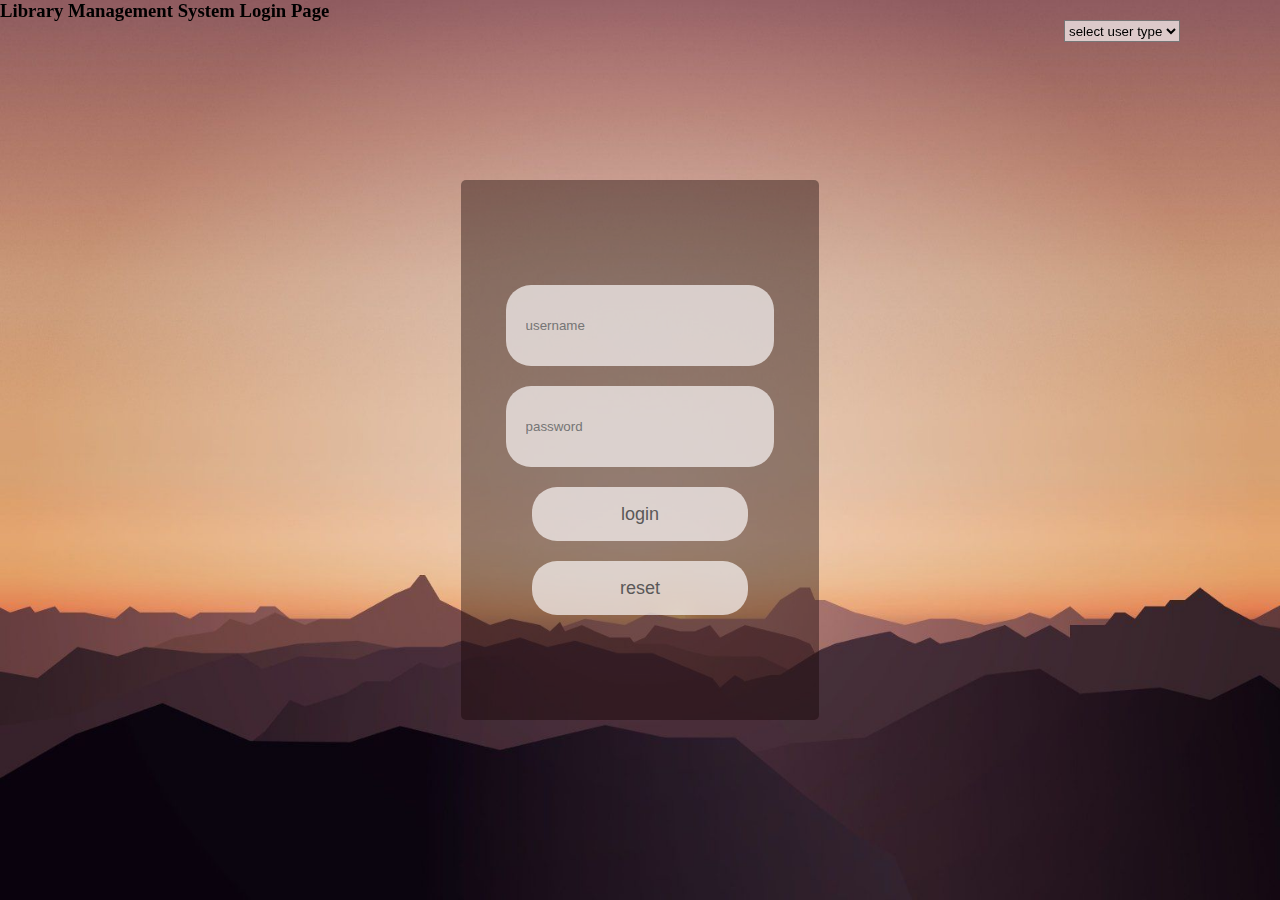
<file: public/index.html>
<!DOCTYPE html>
<html lang="en">

<head>
    <meta charset="UTF-8">
    <meta http-equiv="X-UA-Compatible" content="IE=edge">
    <meta name="viewport" content="width=device-width, initial-scale=1.0">
    <link rel="stylesheet" href="./css/index.css">
    <script src="https://cdn.bootcdn.net/ajax/libs/axios/1.3.5/axios.js"></script>
    <script src="./js/index.js"></script>
    <title>login</title>
</head>

<body>
    <h3>Library Management System Login Page</h3>

    <div class="loginForm">
        <form action="/users/">
            <input type="text" name="username" class="username" placeholder="username">
            <input type="password" name="password" class="password" placeholder="password">
            <input type="submit" value="login" class="submit">
            <input type="reset" value="reset" class="reset">

            <select name="userType" class="userType">
                <option value="none" selected>select user type</option>
                <option value="benefactor">patron</option>
                <option value="staff">staff</option>
                <option value="administrator">administrator</option>
                <option value="superUser">super user</option>
            </select>
        </form>
    </div>


</body>

</html>
</file>
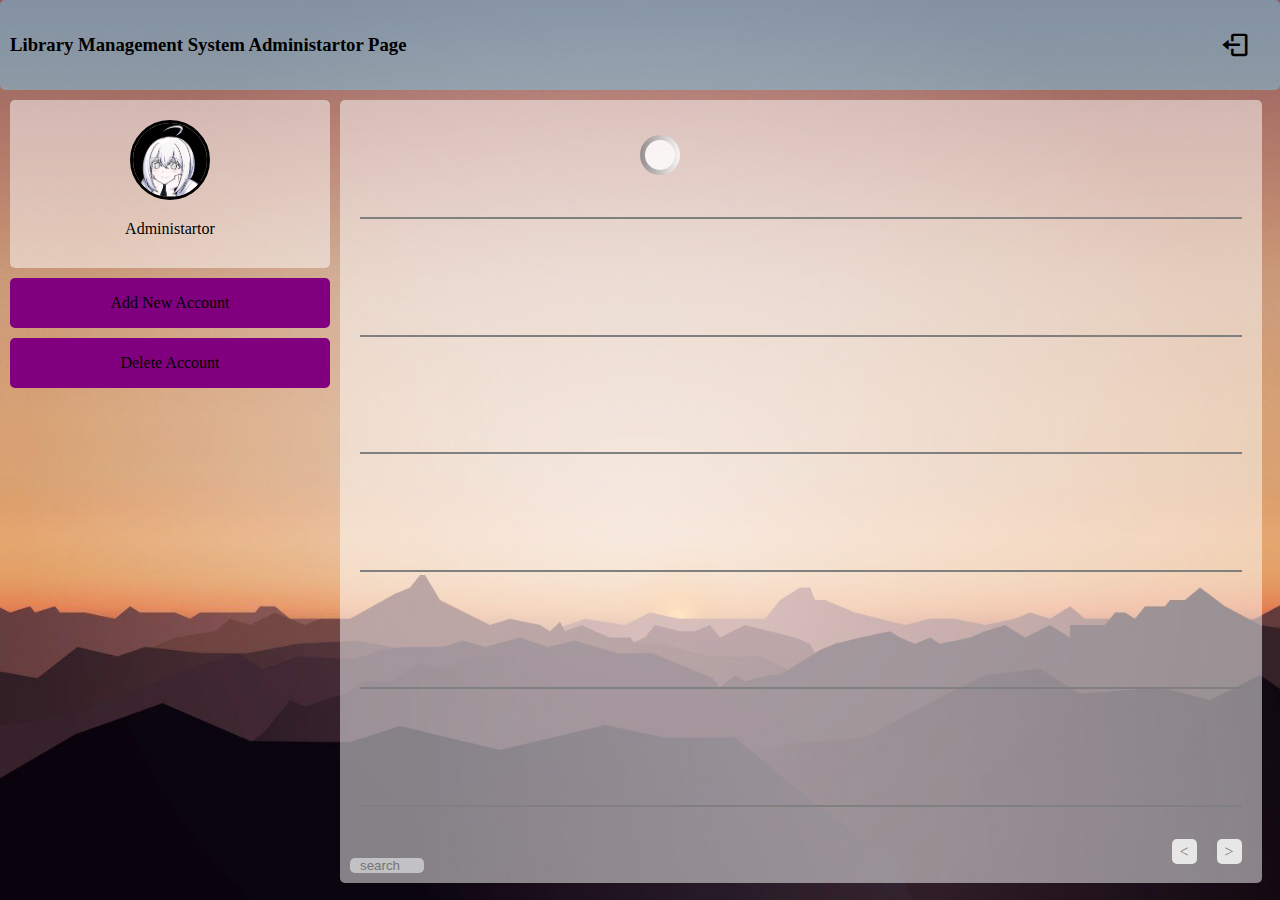
<file: public/html/administrator.html>
<!DOCTYPE html>
<html lang="en">

<head>
    <meta charset="UTF-8">
    <meta http-equiv="X-UA-Compatible" content="IE=edge">
    <meta name="viewport" content="width=device-width, initial-scale=1.0">
    <link href='https://unpkg.com/boxicons@2.1.4/css/boxicons.min.css' rel='stylesheet'>
    <link rel="stylesheet" href="../css/administrator.css">
    <script src="https://cdn.bootcdn.net/ajax/libs/axios/1.3.5/axios.js"></script>
    <script src="../js/administrator.js"></script>
    <title>administrator</title>
</head>

<body>
    <!-- 顶部导航栏 -->
    <div class="nav">
        <h3>Library Management System Administartor Page</h3>
        <span class="bx bx-log-out"></span>
    </div>

    <!-- 主体部分 -->
    <div class="body">
        <!-- 左侧边用户资料和功能区 -->
        <div class="userAndFunction">
            <!-- 用户个人资料 -->
            <div class="user">
                <img src="../uploads/sishu.jpg" alt="" class="img">
                Administartor
            </div>



            <!-- 功能区 -->
            <div class="function">
                <ul>
                    <li class="addButton">Add New Account</li>
                    <li class="deleteButton">Delete Account</li>
                </ul>
            </div>
        </div>

        <!-- 右侧边内容显示区 -->
        <div class="content">
            <div class="content-body">

                <div class="frame">

                    <!-- <div class="info">
                        <div class="id">000001</div>
                        <div class="username">username</div>
                        <span class="bx bx-x-circle"></span>
                    </div> -->

                </div>
                <div class="frame"></div>
                <div class="frame"></div>
                <div class="frame"></div>
                <div class="frame"></div>
                <div class="frame"></div>
                
            </div>

            <input type="search" name="key" class="search" placeholder="search">

            <div class="paging">
                <div class="page">&lt;</div>

                <div class="pages">
                    <ul>
                        
                    </ul>
                </div>

                <div class="page">&gt;</div>
            </div>
        </div>
    </div>

    <!-- 添加新帐户的界面 -->
    <div class="addNewAccount">
        <span class="bx bx-x"></span>

        <form action="users/addNewAccount">
            <input type="text" name="realname" placeholder="name" class="dataItem">
            <input type="text" name="username" placeholder="username" class="dataItem">
            <input type="password" name="password" placeholder="password" class="dataItem">

            <select name="typeName" class="dataItem">
                <option value="none" selected>select user type</option>
                <option value="patron">patron</option>
                <option value="staff">staff</option>
            </select>

            <div class="button">
                <input type="reset" value="reset">
                <input type="submit" value="create">
            </div>

        </form>
    </div>

    <!-- 账户详细信息界面 -->
    <div class="detailInfo">
        <table>
            <tr>
                <td>account id</td>
                <td class="info">123</td>
            </tr>

            <tr>
                <td>name</td>
                <td class="info">123</td>
            </tr>

            <tr>
                <td>username</td>
                <td class="info">123</td>
            </tr>

            <tr>
                <td>password</td>
                <td class="info">123</td>
            </tr>

            <tr>
                <td>user type</td>
                <td class="info">123</td>
            </tr>
        </table>

        <span class="bx bx-x"></span>
    </div>

    <!-- 加载logo -->
    <div class="loadlogo"></div>
</body>

</html>
</file>
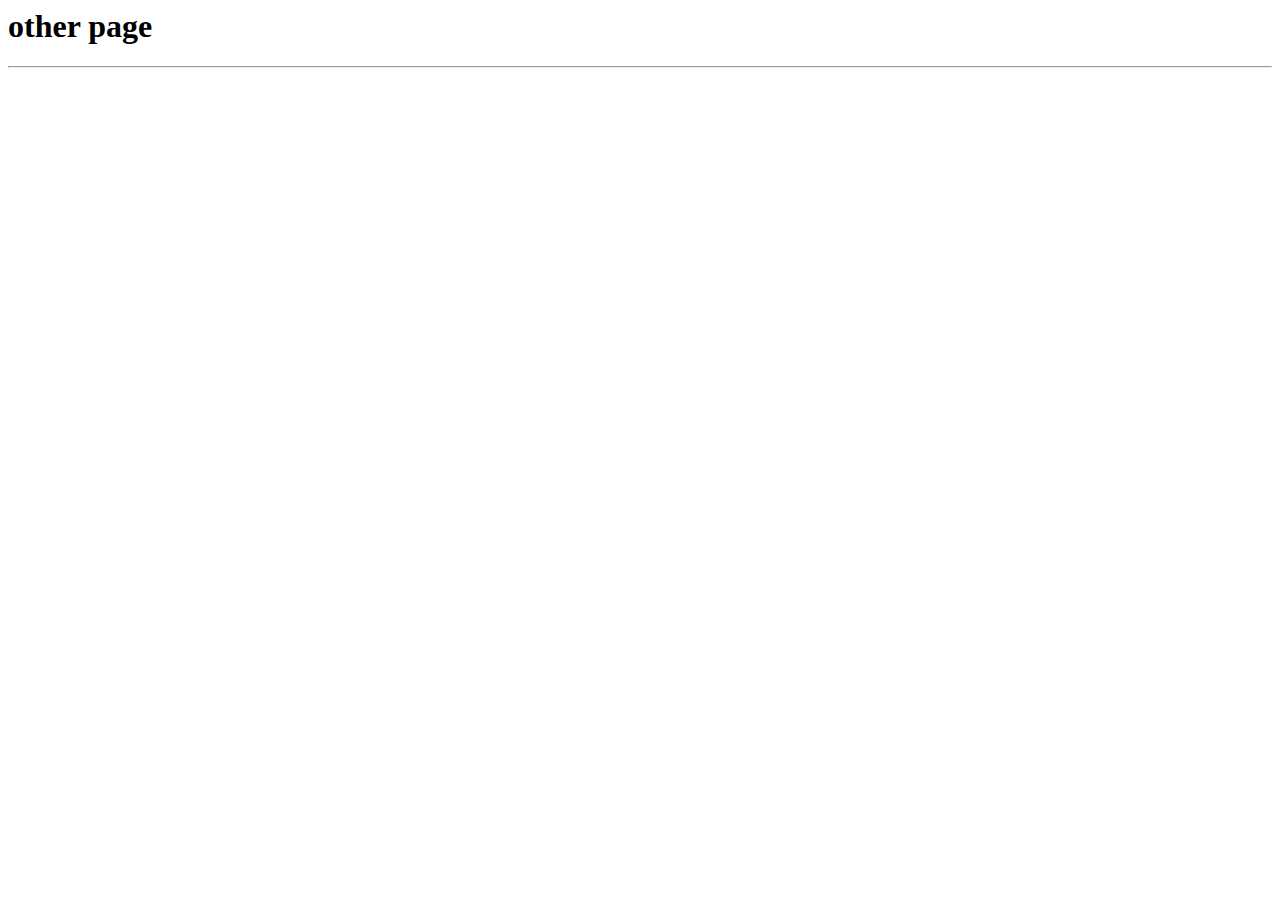
<file: public/html/other.html>
<script>
    if (!sessionStorage.getItem('userType')) {
        location.replace('http://' + location.host + ':' + location.port);
    }
</script>

<!DOCTYPE html>
<html lang="en">

<head>
    <meta charset="UTF-8">
    <meta http-equiv="X-UA-Compatible" content="IE=edge">
    <meta name="viewport" content="width=device-width, initial-scale=1.0">
    <title>Document</title>
</head>

<body>
    <h1>other page</h1>
    <hr>
</body>

</html>
</file>
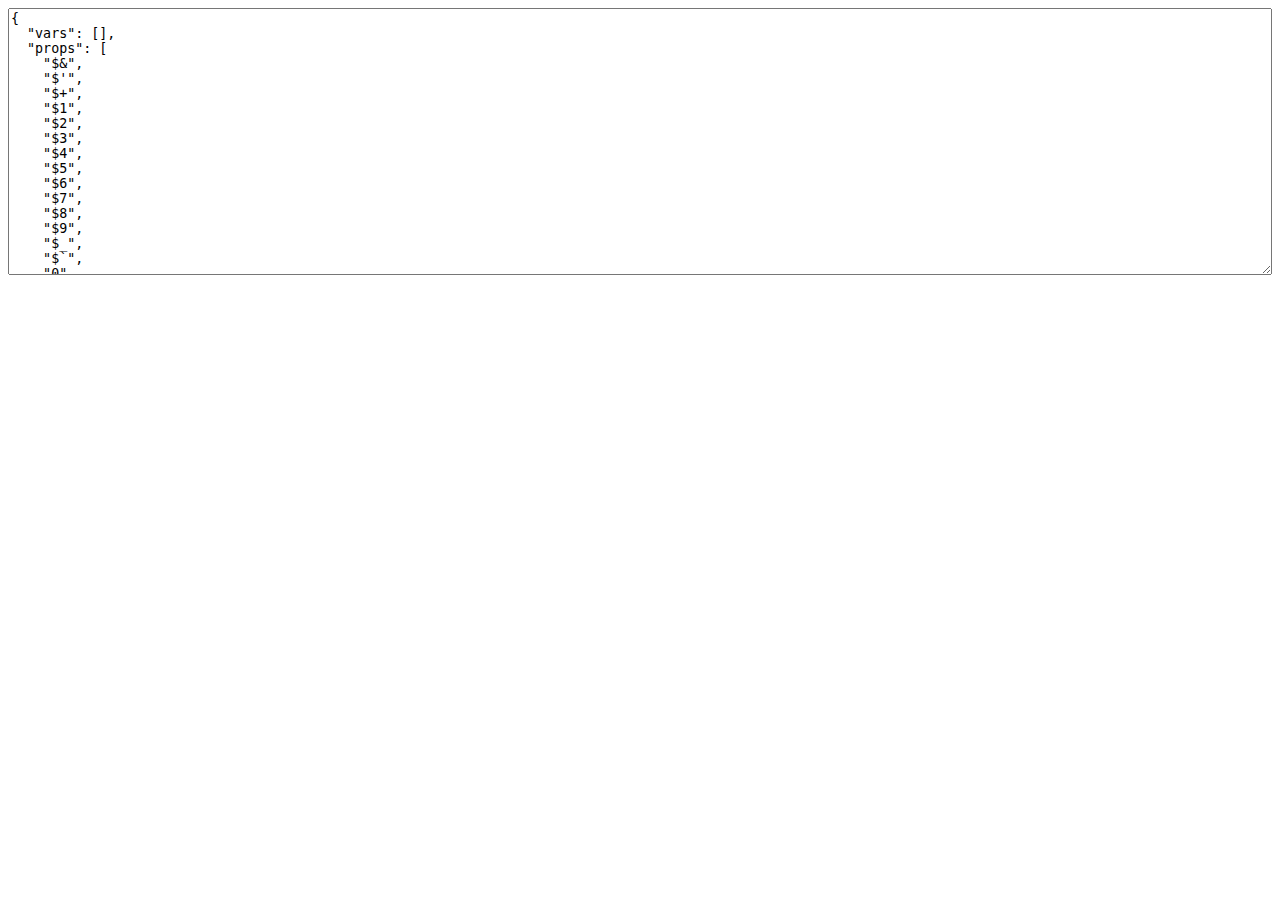
<file: node_modules/uglify-js/tools/props.html>
<html>
  <head>
  </head>
  <body>
    <script>(function(){
      var props = {};

      function addObject(obj) {
        if (obj == null) return;
        try {
          Object.getOwnPropertyNames(obj).forEach(add);
        } catch(ex) {}
        if (obj.prototype) {
          Object.getOwnPropertyNames(obj.prototype).forEach(add);
        }
        if (typeof obj == "function") {
          try {
            Object.getOwnPropertyNames(new obj).forEach(add);
          } catch(ex) {}
        }
      }

      function add(name) {
        props[name] = true;
      }

      Object.getOwnPropertyNames(window).forEach(function(thing){
        addObject(window[thing]);
      });

      try {
        addObject(new Event("click"));
        addObject(new Event("contextmenu"));
        addObject(new Event("mouseup"));
        addObject(new Event("mousedown"));
        addObject(new Event("keydown"));
        addObject(new Event("keypress"));
        addObject(new Event("keyup"));
      } catch(ex) {}

      var ta = document.createElement("textarea");
      ta.style.width = "100%";
      ta.style.height = "20em";
      ta.style.boxSizing = "border-box";
      <!-- ta.value = Object.keys(props).sort(cmp).map(function(name){ -->
      <!--   return JSON.stringify(name); -->
      <!-- }).join(",\n"); -->
      ta.value = JSON.stringify({
        vars: [],
        props: Object.keys(props).sort(cmp)
      }, null, 2);
      document.body.appendChild(ta);

      function cmp(a, b) {
        a = a.toLowerCase();
        b = b.toLowerCase();
        return a < b ? -1 : a > b ? 1 : 0;
      }
    })();</script>
  </body>
</html>
</file>
<file: public/css/index.css>
* {
  margin: 0;
  padding: 0;
  list-style: none;
  box-sizing: border-box;
}
html {
  width: 100%;
  height: 100%;
}
html body {
  display: flex;
  justify-content: center;
  align-items: center;
  width: 100%;
  height: 100%;
  background-image: url(../images/loginBackgroundImage.jpg);
  background-size: 100% 100%;
}
html body h3 {
  position: fixed;
  left: 0;
  top: 0;
}
html body .loginForm {
  background-color: rgba(17, 1, 1, 0.4);
  width: 28%;
  height: 60%;
  border-radius: 5px;
}
html body .loginForm form {
  display: flex;
  justify-content: center;
  align-items: center;
  flex-direction: column;
  width: 100%;
  height: 100%;
}
html body .loginForm form input {
  margin: 10px 0;
  padding: 0 20px;
  width: 75%;
  height: 15%;
  border: 0;
  background-color: rgba(251, 247, 247, 0.7);
  outline: none;
  border-radius: 25px;
}
html body .loginForm form .username:focus {
  transform: scale(1.1);
}
html body .loginForm form .password:focus {
  transform: scale(1.1);
}
html body .loginForm form .reset:hover {
  transform: scale(0.9);
}
html body .loginForm form .submit:hover {
  transform: scale(0.9);
}
html body .loginForm form .username {
  transition: all 0.5s;
}
html body .loginForm form .password {
  transition: all 0.5s;
}
html body .loginForm form .submit {
  width: 60%;
  height: 10%;
  font-size: 18px;
  color: #5a5858;
  transition: all 0.2s;
}
html body .loginForm form .reset {
  width: 60%;
  height: 10%;
  font-size: 18px;
  color: #5a5858;
  transition: all 0.2s;
}
html body .loginForm form select {
  position: fixed;
  right: 100px;
  top: 20px;
  height: 22px;
  background-color: rgba(251, 247, 247, 0.7);
  outline: none;
}
</file>
<file: public/css/administrator.css>
* {
  margin: 0;
  padding: 0;
  list-style: none;
  box-sizing: border-box;
}
html {
  width: 100%;
  height: 100%;
}
html body {
  width: 100%;
  height: 100%;
  background: url('../images/loginBackgroundImage.jpg');
  background-size: 100% 100%;
}
html body .nav {
  display: flex;
  justify-content: space-between;
  align-items: center;
  margin-bottom: 10px;
  padding: 0 10px;
  width: 100%;
  height: 10%;
  background-color: rgba(120, 199, 230, 0.5);
  border-radius: 5px;
  line-height: 50px;
}
html body .nav .bx {
  margin-right: 20px;
  font-size: 30px;
  cursor: pointer;
}
html body .body {
  display: flex;
  height: 87%;
}
html body .body .userAndFunction {
  margin-left: 10px;
  width: 25%;
}
html body .body .userAndFunction .user {
  margin-bottom: 10px;
  padding-bottom: 30px;
  display: flex;
  flex-direction: column;
  align-items: center;
  border-radius: 5px;
  background-color: rgba(255, 255, 255, 0.5);
}
html body .body .userAndFunction .user img {
  margin: 20px 0;
  width: 80px;
  height: 80px;
  border-radius: 50%;
  border: 3px solid black;
  cursor: pointer;
}
html body .body .userAndFunction .function li {
  margin-bottom: 10px;
  height: 50px;
  background-color: purple;
  border-radius: 5px;
  text-align: center;
  line-height: 50px;
  cursor: pointer;
  transition: all 0.2s;
}
html body .body .userAndFunction .function li:hover {
  transform: scale(0.9);
}
html body .body .content {
  position: relative;
  margin-left: 10px;
  width: 72%;
  height: 100%;
  border-radius: 5px;
  background-color: rgba(255, 255, 255, 0.5);
}
html body .body .content .content-body {
  padding: 0 20px;
  height: 100%;
}
html body .body .content .content-body .frame {
  padding: 10px 20px;
  height: 15%;
  box-shadow: 0 2px gray;
  transform-style: preserve-3d;
  perspective: 700px;
  overflow: hidden;
}
html body .body .content .content-body .frame .info {
  display: flex;
  justify-content: space-between;
  align-items: center;
  padding: 20px;
  width: 100%;
  height: 100%;
  border-radius: 5px;
  transition: all 0.2s;
}
html body .body .content .content-body .frame .info:hover {
  background-color: rgba(128, 128, 128, 0.8);
  box-shadow: 0 2px gray;
  transform: rotateX(30deg);
}
html body .body .content .content-body .frame .info div {
  width: 50%;
}
html body .body .content .content-body .frame .info span {
  display: none;
  color: red;
  font-size: 25px;
}
html body .body .content .search {
  position: absolute;
  left: 10px;
  bottom: 10px;
  padding-left: 10px;
  width: 8%;
  outline: none;
  background-color: rgba(255, 255, 255, 0.5);
  border: 0;
  border-radius: 5px;
  color: grey;
  transition: all 0.2s;
}
html body .body .content .search:hover {
  width: 15%;
  transform: scale(1.3) translateX(20px);
}
html body .body .content .paging {
  position: absolute;
  display: flex;
  justify-content: space-around;
  right: 10px;
  bottom: 5px;
  height: 5%;
}
html body .body .content .paging .pages ul {
  display: flex;
}
html body .body .content .paging .page {
  margin: 0 10px;
  width: 25px;
  height: 25px;
  background-color: rgba(255, 255, 255, 0.8);
  text-align: center;
  line-height: 25px;
  border-radius: 5px;
  color: grey;
  cursor: pointer;
  transition: all 0.2s;
}
html body .body .content .paging .page:hover {
  transform: scale(0.8);
}
html body .body .content .paging .current {
  background-color: #525050;
}
html body .addNewAccount {
  position: fixed;
  left: 50%;
  top: 50%;
  width: 50%;
  height: 70%;
  background-color: rgba(128, 128, 128, 0.9);
  border-radius: 7px;
  transform: translate(-50%, -50%) scale(0);
  transition: all 0.2s;
}
html body .addNewAccount span {
  position: absolute;
  right: 10px;
  top: 10px;
  font-size: 25px;
}
html body .addNewAccount form {
  display: flex;
  flex-direction: column;
  justify-content: center;
  align-items: center;
  width: 100%;
  height: 100%;
}
html body .addNewAccount form input {
  margin: 10px 0;
  padding: 0 20px;
  width: 50%;
  height: 15%;
  outline: none;
  border: 0;
  border-radius: 10px;
  background-color: white;
  color: grey;
  font-size: 18px;
}
html body .addNewAccount form select {
  margin-top: 10px;
  padding: 0 20px;
  width: 50%;
  height: 15%;
  outline: none;
  border: 0;
  border-radius: 10px;
  color: grey;
  font-size: 18px;
}
html body .addNewAccount form .button {
  margin: 15px 0;
  display: flex;
  justify-content: center;
  width: 100%;
}
html body .addNewAccount form .button input {
  margin: 0 15px;
  width: 20%;
  height: 30px;
}
html body .detailInfo {
  position: fixed;
  left: 50%;
  top: 50%;
  transform: translate(-50%, -50%);
  display: none;
  justify-content: center;
  align-items: center;
  width: 50%;
  height: 70%;
  border-radius: 7px;
  background-color: #808080;
}
html body .detailInfo table {
  width: 80%;
  height: 80%;
  border-collapse: collapse;
}
html body .detailInfo table tr {
  width: 100%;
}
html body .detailInfo table tr td {
  width: 50%;
  border: 2px solid black;
}
html body .detailInfo span {
  position: absolute;
  right: 10px;
  top: 10px;
  font-size: 25px;
}
html body .loadlogo {
  position: fixed;
  top: 15%;
  left: 50%;
  padding: 5px;
  width: 40px;
  height: 40px;
  background-image: linear-gradient(to right, gray, white);
  border-radius: 50%;
  opacity: 0;
  transition: opacity 0.5s;
  animation: loadlogoRotate 1s linear infinite;
}
html body .loadlogo::after {
  content: '';
  display: block;
  width: 100%;
  height: 100%;
  background-color: #fff;
  border-radius: 50%;
}
@keyframes loadlogoRotate {
  to {
    transform: rotate(360deg);
  }
}
</file>
